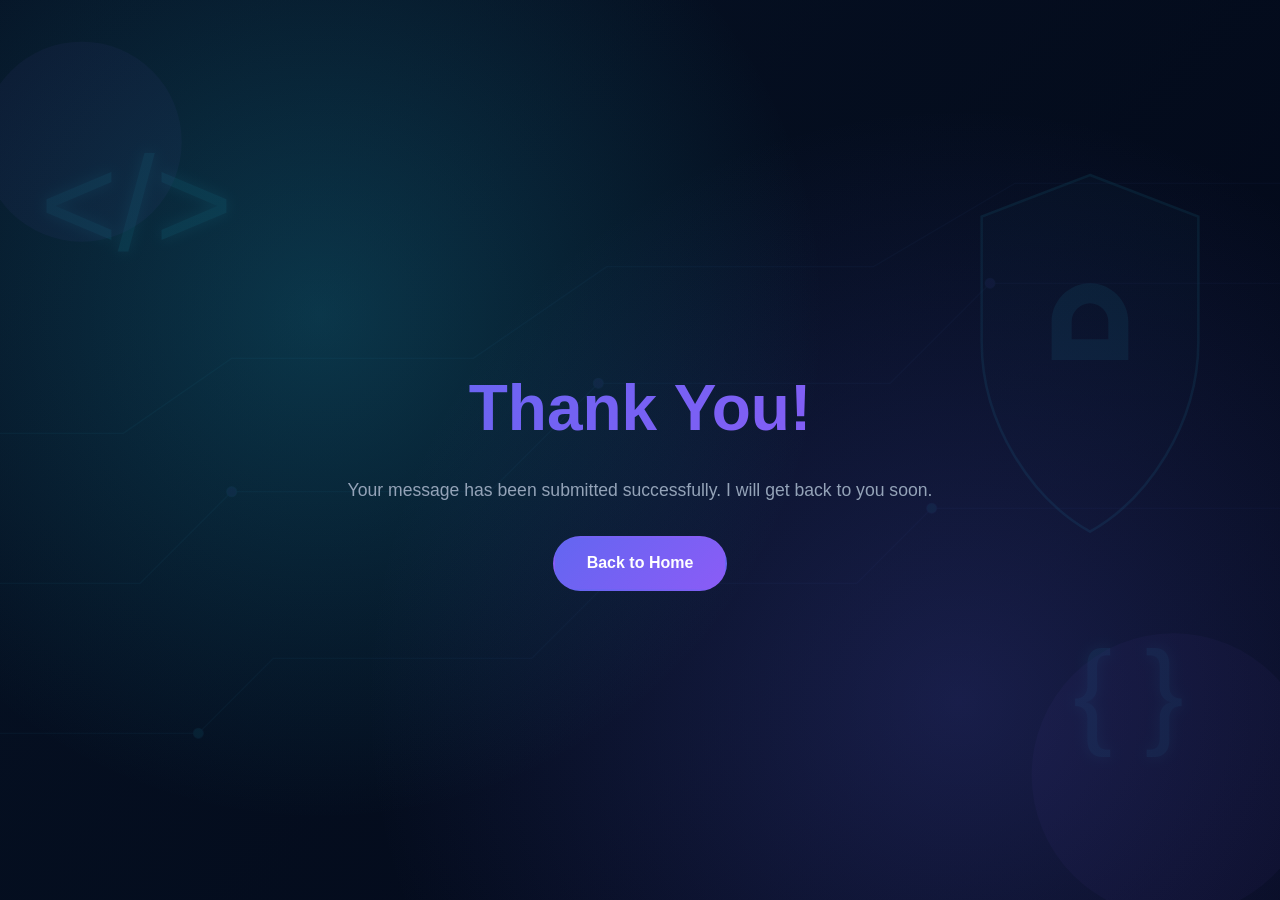
<file: thank-you.html>
<!DOCTYPE html>
<html lang="en">
<head>
  <meta charset="UTF-8">
  <meta name="viewport" content="width=device-width, initial-scale=1.0">
  <title>Thank You - Md. Robiul Islam</title>
  <link rel="stylesheet" href="styles.css">
</head>
<body>
  <section class="hero thank-you-section">
    <div class="hero-content">
      <h1>Thank You!</h1>
      <p class="hero-description">Your message has been submitted successfully. I will get back to you soon.</p>
      <div class="hero-buttons">
        <a href="index.html#home" class="btn btn-primary">Back to Home</a>
      </div>
    </div>
  </section>
</body>
</html>
</file>
<file: styles.css>
/* ==================== */
/* CSS Reset & Variables */
/* ==================== */
* {
  margin: 0;
  padding: 0;
  box-sizing: border-box;
}

:root {
  --primary-color: #6366f1;
  --secondary-color: #8b5cf6;
  --dark-bg: #0f172a;
  --darker-bg: #020617;
  --light-bg: #1e293b;
  --text-primary: #f8fafc;
  --text-secondary: #cbd5e1;
  --text-muted: #94a3b8;
  --accent: #22d3ee;
  --success: #10b981;
  --card-bg: #1e293b;
  --gradient: linear-gradient(135deg, var(--primary-color), var(--secondary-color));
  --transition: all 0.3s ease;
}

html {
  scroll-behavior: smooth;
}

body {
  font-family: 'Segoe UI', Tahoma, Geneva, Verdana, sans-serif;
  background-color: var(--dark-bg);
  color: var(--text-primary);
  line-height: 1.6;
  overflow-x: hidden;
}

img,
video {
  max-width: 100%;
  height: auto;
}

section {
  scroll-margin-top: 90px;
}

body.light-mode {
  --dark-bg: #dbe4ef;
  --darker-bg: #cbd6e4;
  --light-bg: #eef3f9;
  --text-primary: #0b1220;
  --text-secondary: #1f2a3d;
  --text-muted: #334155;
  --card-bg: #e9eff7;
}

.container {
  max-width: 1200px;
  margin: 0 auto;
  width: 100%;
  padding: 0 clamp(1rem, 3vw, 2rem);
}

/* ==================== */
/* Navigation */
/* ==================== */
.navbar {
  position: fixed;
  top: 0;
  width: 100%;
  background: rgba(15, 23, 42, 0.95);
  -webkit-backdrop-filter: blur(10px);
  backdrop-filter: blur(10px);
  z-index: 1000;
  padding: 1rem 0;
  box-shadow: 0 4px 6px rgba(0, 0, 0, 0.1);
}

.navbar .container {
  display: flex;
  justify-content: flex-start;
  align-items: center;
  gap: 1rem;
  min-width: 0;
}

.logo {
  display: flex;
  align-items: center;
  gap: 0.7rem;
  flex-shrink: 0;
}

.logo-avatar {
  width: 40px;
  height: 40px;
  border-radius: 50%;
  object-fit: cover;
  border: 2px solid rgba(99, 102, 241, 0.5);
  box-shadow: 0 0 14px rgba(99, 102, 241, 0.2);
}

.logo h2 {
  background: var(--gradient);
  -webkit-background-clip: text;
  -webkit-text-fill-color: transparent;
  background-clip: text;
  font-size: clamp(1.2rem, 1.7vw, 1.5rem);
  margin: 0;
  white-space: nowrap;
}

.nav-menu {
  display: flex;
  list-style: none;
  gap: clamp(0.75rem, 1.25vw, 2rem);
  margin-left: auto;
  flex-wrap: nowrap;
  min-width: 0;
}

.nav-link {
  color: var(--text-secondary);
  text-decoration: none;
  font-weight: 500;
  transition: var(--transition);
  position: relative;
  display: inline-flex;
  align-items: center;
  white-space: nowrap;
  font-size: 0.98rem;
}

.nav-link::after {
  content: '';
  position: absolute;
  bottom: -5px;
  left: 0;
  width: 0;
  height: 2px;
  background: var(--gradient);
  transition: var(--transition);
}

.nav-link:hover {
  color: var(--text-primary);
}

.nav-link:hover::after {
  width: 100%;
}

.hamburger {
  display: none;
  flex-direction: column;
  cursor: pointer;
}

.hamburger .bar {
  width: 25px;
  height: 3px;
  background: var(--text-primary);
  margin: 3px 0;
  transition: var(--transition);
}

.theme-toggle {
  width: 42px;
  height: 42px;
  border-radius: 50%;
  border: 1px solid rgba(99, 102, 241, 0.45);
  background: rgba(99, 102, 241, 0.12);
  color: var(--text-primary);
  cursor: pointer;
  transition: var(--transition);
  display: flex;
  align-items: center;
  justify-content: center;
  margin-left: 0.75rem;
  flex-shrink: 0;
}

.theme-toggle:hover {
  transform: translateY(-2px);
  border-color: var(--primary-color);
  box-shadow: 0 8px 16px rgba(99, 102, 241, 0.2);
}

body.light-mode .navbar {
  background: rgba(255, 255, 255, 0.9);
}

body.light-mode .skills {
  background: linear-gradient(180deg, #edf3fb 0%, #dbe5f3 100%);
}

body.light-mode .skills-tabs {
  background: rgba(255, 255, 255, 0.78);
  border-color: rgba(95, 125, 255, 0.35);
  box-shadow: 0 6px 16px rgba(15, 23, 42, 0.08);
}

body.light-mode .skills-tab {
  color: #2a3852;
}

body.light-mode .skills-tab:hover {
  color: #132039;
  background: rgba(95, 125, 255, 0.08);
}

body.light-mode .skills-tab.active {
  color: #ffffff;
  background: linear-gradient(135deg, #5865f2, #7c6bff);
  box-shadow: 0 8px 18px rgba(88, 101, 242, 0.28);
}

body.light-mode .skill-hex {
  background: linear-gradient(160deg, #f8fbff 0%, #e7eef8 100%);
  border: 3px solid #7c3aed;
  box-shadow: 0 8px 18px rgba(15, 23, 42, 0.1);
}

body.light-mode .skill-hex i {
  color: #5064d9;
}

body.light-mode .skill-item p {
  color: #16233d;
}

/* White simpleicons need dark rendering on light backgrounds. */
body.light-mode .skill-logo[alt="Vercel logo"],
body.light-mode .skill-logo[alt="Copilot logo"] {
  filter: brightness(0) saturate(100%);
}

body.light-mode .skill-item:hover .skill-hex {
  border-color: #5b21b6;
  box-shadow: 0 12px 24px rgba(88, 101, 242, 0.22);
}

body.light-mode .experience {
  background:
    radial-gradient(circle at 12% 16%, rgba(14, 165, 233, 0.13), transparent 38%),
    radial-gradient(circle at 88% 86%, rgba(99, 102, 241, 0.1), transparent 42%),
    #eaf1fb;
}

body.light-mode .experience-item {
  background: linear-gradient(160deg, rgba(255, 255, 255, 0.96), rgba(241, 246, 255, 0.9));
  border-color: rgba(99, 102, 241, 0.24);
}

body.light-mode .experience-item::before {
  box-shadow: 0 0 0 4px #eaf1fb, 0 0 18px rgba(79, 70, 229, 0.24);
}

body.light-mode .experience-status {
  color: #0f172a;
}

body.light-mode .experience-company {
  color: #4f46e5;
}

body.light-mode .experience-stack span {
  color: #1e293b;
  background: rgba(99, 102, 241, 0.14);
  border-color: rgba(79, 70, 229, 0.3);
}

body.light-mode .hero {
  color: #f8fafc;
}

body.light-mode .hero .hero-subtitle,
body.light-mode .hero .role-prefix {
  color: #dbe7ff;
}

body.light-mode .hero .hero-description {
  color: #b8c7df;
}

body.light-mode .hero .scroll-down a {
  color: #dbe7ff;
}

body.light-mode .hero .social-links a {
  background: rgba(15, 23, 42, 0.58);
  color: #e7eefc;
}

/* ==================== */
/* Hero Section */
/* ==================== */
.hero {
  min-height: 100vh;
  display: flex;
  align-items: center;
  justify-content: center;
  position: relative;
  background:
    linear-gradient(135deg, rgba(6, 19, 37, 0.68) 0%, rgba(2, 6, 23, 0.74) 100%),
    url('images/hero-bg.svg') center/cover no-repeat;
  padding-top: 80px;
}

.thank-you-section {
  min-height: 100vh;
}

.hero::before {
  content: '';
  position: absolute;
  top: 0;
  left: 0;
  width: 100%;
  height: 100%;
  background:
    radial-gradient(circle at 25% 35%, rgba(34, 211, 238, 0.2), transparent 45%),
    radial-gradient(circle at 75% 78%, rgba(99, 102, 241, 0.22), transparent 50%);
}

.hero-content {
  text-align: center;
  z-index: 1;
}

.hero-content h1 {
  font-size: clamp(2.5rem, 6vw, 4rem);
  margin-bottom: 1rem;
  background: var(--gradient);
  -webkit-background-clip: text;
  -webkit-text-fill-color: transparent;
  background-clip: text;
}

.glitch {
  position: relative;
  animation: glitch 3s infinite;
}

@keyframes glitch {
  0%, 90%, 100% {
    transform: translateX(0);
  }
  92% {
    transform: translateX(-2px);
  }
  94% {
    transform: translateX(2px);
  }
}

.hero-subtitle {
  font-size: clamp(1.2rem, 3vw, 1.8rem);
  color: var(--text-secondary);
  margin-bottom: 1rem;
  min-height: 2.5rem;
  display: flex;
  align-items: center;
  justify-content: center;
  flex-wrap: wrap;
}

.role-prefix {
  margin-right: 0.3rem;
}

.dynamic-role {
  color: var(--accent);
  font-weight: 700;
  display: inline-block;
  min-width: min(280px, 100%);
  max-width: 100%;
  text-align: left;
}

.dynamic-role::after {
  content: '|';
  margin-left: 2px;
  animation: blink 0.7s infinite;
  color: var(--primary-color);
}

@keyframes blink {
  0%, 50% {
    opacity: 1;
  }
  51%, 100% {
    opacity: 0;
  }
}

.hero-description {
  font-size: 1.1rem;
  color: var(--text-muted);
  margin-bottom: 2rem;
  max-width: 600px;
  margin-left: auto;
  margin-right: auto;
}

.hero-buttons {
  display: flex;
  gap: 1rem;
  justify-content: center;
  margin-bottom: 2rem;
  flex-wrap: wrap;
}

.btn {
  padding: 0.8rem 2rem;
  border-radius: 50px;
  text-decoration: none;
  font-weight: 600;
  transition: var(--transition);
  display: inline-block;
  border: 2px solid transparent;
}

.btn-primary {
  background: var(--gradient);
  color: white;
}

.btn-primary:hover {
  transform: translateY(-3px);
  box-shadow: 0 10px 20px rgba(99, 102, 241, 0.3);
}

.btn-secondary {
  border: 2px solid var(--primary-color);
  color: var(--primary-color);
}

.btn-secondary:hover {
  background: var(--primary-color);
  color: white;
  transform: translateY(-3px);
}

.social-links {
  display: flex;
  gap: 1.5rem;
  justify-content: center;
}

.social-links a {
  width: 50px;
  height: 50px;
  border-radius: 50%;
  background: var(--light-bg);
  display: flex;
  align-items: center;
  justify-content: center;
  color: var(--text-secondary);
  font-size: 1.3rem;
  transition: var(--transition);
}

.social-links a:hover {
  background: var(--gradient);
  color: white;
  transform: translateY(-5px);
}

.scroll-down {
  position: absolute;
  bottom: 2rem;
  left: 50%;
  transform: translateX(-50%);
  animation: bounce 2s infinite;
}

.scroll-down a {
  color: var(--text-muted);
  font-size: 2rem;
}

@keyframes bounce {
  0%, 20%, 50%, 80%, 100% {
    transform: translateX(-50%) translateY(0);
  }
  40% {
    transform: translateX(-50%) translateY(-10px);
  }
  60% {
    transform: translateX(-50%) translateY(-5px);
  }
}

/* ==================== */
/* About Section */
/* ==================== */
.about {
  padding: 5rem 0;
  background: var(--darker-bg);
}

.section-title {
  font-size: clamp(2rem, 4vw, 3rem);
  text-align: center;
  margin-bottom: 3rem;
  position: relative;
}

.section-title::after {
  content: '';
  position: absolute;
  bottom: -10px;
  left: 50%;
  transform: translateX(-50%);
  width: 100px;
  height: 4px;
  background: var(--gradient);
  border-radius: 2px;
}

.about-content {
  display: grid;
  grid-template-columns: 1fr 2fr;
  gap: 3rem;
  align-items: center;
}

.about-image {
  display: flex;
  justify-content: center;
}

.profile-photo {
  width: 300px;
  height: 300px;
  border-radius: 50%;
  object-fit: cover;
  object-position: center 30%;
  border: 4px solid rgba(99, 102, 241, 0.35);
  box-shadow: 0 10px 30px rgba(99, 102, 241, 0.3);
}

.image-placeholder {
  width: 300px;
  height: 300px;
  border-radius: 50%;
  background: var(--gradient);
  display: flex;
  align-items: center;
  justify-content: center;
  font-size: 8rem;
  color: white;
  box-shadow: 0 10px 30px rgba(99, 102, 241, 0.3);
}

.about-text h3 {
  font-size: 1.8rem;
  margin-bottom: 1rem;
  color: var(--text-primary);
}

.about-dynamic-role {
  background: var(--gradient);
  -webkit-background-clip: text;
  -webkit-text-fill-color: transparent;
  background-clip: text;
  font-weight: 700;
  display: inline-block;
  min-width: min(280px, 100%);
  max-width: 100%;
}

.about-dynamic-role::after {
  content: '|';
  margin-left: 2px;
  animation: blink 0.7s infinite;
  background: var(--gradient);
  -webkit-background-clip: text;
  -webkit-text-fill-color: transparent;
  background-clip: text;
}

.about-text p {
  color: var(--text-secondary);
  margin-bottom: 1rem;
  line-height: 1.8;
}

.about-info {
  display: flex;
  gap: 2rem;
  margin: 2rem 0;
  flex-wrap: wrap;
}

.info-item {
  display: flex;
  align-items: center;
  gap: 0.5rem;
  color: var(--text-muted);
}

.info-item i {
  color: var(--primary-color);
}

.info-item.achievement {
  background: rgba(99, 102, 241, 0.1);
  padding: 0.5rem 1rem;
  border-radius: 20px;
  border: 1px solid rgba(99, 102, 241, 0.3);
}

.info-item.achievement i {
  color: var(--accent);
}

.info-item.achievement span {
  color: var(--text-primary);
  font-weight: 600;
}

.tryhackme-badge-container {
  margin: 1.5rem 0 1rem 0;
  padding: 1rem 1rem 0.5rem 1rem;
  background: var(--card-bg);
  border-radius: 12px;
  border: 1px solid rgba(99, 102, 241, 0.2);
  transition: var(--transition);
}

.tryhackme-badge-container:hover {
  border-color: var(--primary-color);
  box-shadow: 0 8px 20px rgba(99, 102, 241, 0.15);
}

.tryhackme-text {
  display: flex;
  align-items: center;
  gap: 0.5rem;
  margin-bottom: 0.8rem;
  color: var(--text-primary);
  font-weight: 600;
  font-size: 0.95rem;
}

.tryhackme-text i {
  color: var(--accent);
  font-size: 1.1rem;
}

.tryhackme-badge {
  display: flex;
  justify-content: center;
  align-items: center;
  max-width: 400px;
  margin: 0 auto;
}

.tryhackme-badge iframe {
  max-width: 100%;
  width: 100%;
  min-height: 180px;
  border: none;
}

.about-buttons {
  display: flex;
  align-items: center;
  gap: 1rem;
  flex-wrap: wrap;
}

/* ==================== */
/* Experience Section */
/* ==================== */
.experience {
  padding: 5rem 0;
  background:
    radial-gradient(circle at 12% 16%, rgba(34, 211, 238, 0.12), transparent 38%),
    radial-gradient(circle at 88% 86%, rgba(99, 102, 241, 0.12), transparent 42%),
    var(--dark-bg);
  position: relative;
  overflow: hidden;
}

.experience-intro {
  max-width: 760px;
  margin: -1.3rem auto 2rem;
  text-align: center;
  color: var(--text-secondary);
  line-height: 1.8;
}

.experience-list {
  display: grid;
  grid-template-columns: 1fr;
  gap: 1.75rem;
  max-width: 900px;
  margin: 0 auto;
  position: relative;
  padding-left: 2.25rem;
}

.experience-list::before {
  content: '';
  position: absolute;
  left: 0.85rem;
  top: 0.35rem;
  bottom: 0.35rem;
  width: 2px;
  background: linear-gradient(180deg, rgba(34, 211, 238, 0.75), rgba(99, 102, 241, 0.75));
  border-radius: 2px;
}

.experience-item {
  background: linear-gradient(160deg, rgba(30, 41, 59, 0.86), rgba(30, 41, 59, 0.7));
  border: 1px solid rgba(99, 102, 241, 0.28);
  border-left: none;
  border-radius: 16px;
  padding: 1.35rem 1.35rem 1.2rem;
  transition: var(--transition);
  position: relative;
  -webkit-backdrop-filter: blur(4px);
  backdrop-filter: blur(4px);
}

.experience-item::before {
  content: '';
  position: absolute;
  left: -1.9rem;
  top: 1.3rem;
  width: 14px;
  height: 14px;
  border-radius: 50%;
  background: linear-gradient(135deg, var(--accent), var(--primary-color));
  box-shadow: 0 0 0 4px rgba(15, 23, 42, 0.9), 0 0 18px rgba(34, 211, 238, 0.45);
}

.experience-item:hover {
  transform: translateY(-6px);
  border-color: rgba(34, 211, 238, 0.55);
  box-shadow: 0 14px 30px rgba(34, 211, 238, 0.14);
}

.experience-item-head {
  display: flex;
  align-items: center;
  justify-content: space-between;
  gap: 0.8rem;
  margin-bottom: 0.7rem;
}

.experience-year {
  display: inline-block;
  margin-bottom: 0;
  padding: 0.25rem 0.72rem;
  border-radius: 20px;
  font-size: 0.82rem;
  font-weight: 700;
  letter-spacing: 0.02em;
  color: var(--accent);
  background: rgba(34, 211, 238, 0.15);
  border: 1px solid rgba(34, 211, 238, 0.3);
}

.experience-status {
  padding: 0.2rem 0.68rem;
  border-radius: 999px;
  font-size: 0.78rem;
  font-weight: 700;
  color: #e2e8f0;
  background: linear-gradient(135deg, rgba(16, 185, 129, 0.45), rgba(34, 197, 94, 0.3));
  border: 1px solid rgba(74, 222, 128, 0.45);
}

.experience-item h3 {
  color: var(--text-primary);
  margin-bottom: 0.35rem;
  font-size: 1.25rem;
}

.experience-company {
  color: #a5b4fc;
  font-weight: 600;
  margin-bottom: 0.55rem;
  display: flex;
  align-items: center;
  gap: 0.5rem;
}

.experience-company i {
  color: var(--accent);
}

.experience-meta {
  color: var(--text-muted);
  font-size: 0.92rem;
  display: flex;
  align-items: center;
  flex-wrap: wrap;
  gap: 0.45rem;
  margin-bottom: 0.75rem;
}

.experience-meta i {
  color: var(--accent);
}

.experience-details {
  color: var(--text-secondary);
  margin-bottom: 0.95rem;
  line-height: 1.75;
}

.experience-highlights {
  margin-left: 0;
  list-style: none;
  color: var(--text-secondary);
}

.experience-highlights li {
  display: flex;
  align-items: flex-start;
  gap: 0.55rem;
}

.experience-highlights li i {
  margin-top: 0.2rem;
  color: #22c55e;
}

.experience-highlights li + li {
  margin-top: 0.4rem;
}

.experience-stack {
  margin-top: 0.95rem;
  display: flex;
  flex-wrap: wrap;
  gap: 0.45rem;
}

.experience-stack span {
  font-size: 0.78rem;
  font-weight: 600;
  color: #dbeafe;
  background: rgba(99, 102, 241, 0.24);
  border: 1px solid rgba(129, 140, 248, 0.45);
  border-radius: 999px;
  padding: 0.24rem 0.68rem;
}

/* ==================== */
/* Education Section */
/* ==================== */
.education {
  padding: 5rem 0;
  background: var(--dark-bg);
}

.education-list {
  display: grid;
  grid-template-columns: 1fr;
  gap: 1.5rem;
  max-width: 900px;
  margin: 0 auto;
}

.education-item {
  background: var(--card-bg);
  border: 1px solid transparent;
  border-left: 4px solid var(--primary-color);
  border-radius: 12px;
  padding: 1.5rem;
  transition: var(--transition);
}

.education-item:hover {
  transform: translateY(-4px);
  border-color: var(--primary-color);
  box-shadow: 0 12px 25px rgba(99, 102, 241, 0.18);
}

.education-year {
  display: inline-block;
  margin-bottom: 0.6rem;
  padding: 0.2rem 0.7rem;
  border-radius: 20px;
  font-size: 0.85rem;
  color: var(--primary-color);
  background: rgba(99, 102, 241, 0.15);
}

.education-item h3 {
  color: var(--text-primary);
  margin-bottom: 0.3rem;
}

.education-institute {
  color: var(--accent);
  font-weight: 600;
  margin-bottom: 0.4rem;
}

.education-details {
  color: var(--text-secondary);
}

/* ==================== */
/* Certifications Section */
/* ==================== */
.certifications {
  padding: 5rem 0;
  background: var(--darker-bg);
}

.certifications-grid {
  display: grid;
  grid-template-columns: repeat(auto-fit, minmax(280px, 1fr));
  gap: 1.5rem;
}

.certification-group + .certification-group {
  margin-top: 2.2rem;
}

.certification-group-title {
  color: var(--text-primary);
  font-size: 1.35rem;
  margin-bottom: 1rem;
  position: relative;
  padding-left: 0.8rem;
}

.certification-group-title::before {
  content: '';
  position: absolute;
  left: 0;
  top: 0.2rem;
  width: 4px;
  height: 1.1rem;
  border-radius: 3px;
  background: var(--gradient);
}

.certification-item {
  background: var(--card-bg);
  border: 1px solid rgba(99, 102, 241, 0.2);
  border-radius: 14px;
  padding: 1.4rem;
  transition: var(--transition);
}

.certification-item:hover {
  transform: translateY(-5px);
  border-color: var(--primary-color);
  box-shadow: 0 12px 24px rgba(99, 102, 241, 0.16);
}

.certification-badge {
  display: inline-block;
  font-size: 0.8rem;
  font-weight: 700;
  color: var(--accent);
  background: rgba(34, 211, 238, 0.12);
  border: 1px solid rgba(34, 211, 238, 0.3);
  border-radius: 999px;
  padding: 0.2rem 0.6rem;
  margin-bottom: 0.7rem;
}

.certification-item h3 {
  color: var(--text-primary);
  margin-bottom: 0.35rem;
  font-size: 1.08rem;
}

.certification-meta {
  color: var(--primary-color);
  font-weight: 600;
  margin-bottom: 0.5rem;
}

.certification-details {
  color: var(--text-secondary);
}

.certification-actions {
  display: flex;
  flex-wrap: wrap;
  gap: 0.55rem;
  margin-top: 1rem;
}

.certification-link {
  display: inline-flex;
  align-items: center;
  gap: 0.35rem;
  text-decoration: none;
  font-size: 0.85rem;
  font-weight: 600;
  color: var(--text-primary);
  background: rgba(99, 102, 241, 0.12);
  border: 1px solid rgba(99, 102, 241, 0.3);
  border-radius: 999px;
  padding: 0.35rem 0.7rem;
  transition: var(--transition);
}

.certification-link:hover {
  border-color: var(--primary-color);
  transform: translateY(-1px);
}

.certification-link.verify {
  background: rgba(34, 211, 238, 0.12);
  border-color: rgba(34, 211, 238, 0.35);
}

/* ==================== */
/* Volunteering Section */
/* ==================== */
.volunteering {
  padding: 5rem 0;
  background:
    radial-gradient(circle at 15% 20%, rgba(16, 185, 129, 0.12), transparent 40%),
    radial-gradient(circle at 85% 80%, rgba(34, 211, 238, 0.1), transparent 45%),
    var(--dark-bg);
}

.volunteering-grid {
  display: grid;
  grid-template-columns: repeat(auto-fit, minmax(280px, 1fr));
  gap: 1.5rem;
}

.volunteering-item {
  background: var(--card-bg);
  border: 1px solid rgba(16, 185, 129, 0.28);
  border-radius: 14px;
  padding: 1.4rem;
  transition: var(--transition);
}

.volunteering-item:hover {
  transform: translateY(-5px);
  border-color: rgba(16, 185, 129, 0.6);
  box-shadow: 0 12px 24px rgba(16, 185, 129, 0.14);
}

.volunteering-badge {
  display: inline-block;
  font-size: 0.8rem;
  font-weight: 700;
  color: #22c55e;
  background: rgba(34, 197, 94, 0.12);
  border: 1px solid rgba(34, 197, 94, 0.3);
  border-radius: 999px;
  padding: 0.2rem 0.6rem;
  margin-bottom: 0.7rem;
}

.volunteering-item h3 {
  color: var(--text-primary);
  margin-bottom: 0.35rem;
  font-size: 1.08rem;
}

.volunteering-meta {
  color: #22c55e;
  font-weight: 600;
  margin-bottom: 0.5rem;
}

.volunteering-details {
  color: var(--text-secondary);
}

.volunteering-actions {
  display: flex;
  flex-wrap: wrap;
  gap: 0.55rem;
  margin-top: 1rem;
}

.volunteering-link {
  display: inline-flex;
  align-items: center;
  gap: 0.35rem;
  text-decoration: none;
  font-size: 0.85rem;
  font-weight: 600;
  color: var(--text-primary);
  background: rgba(16, 185, 129, 0.12);
  border: 1px solid rgba(16, 185, 129, 0.35);
  border-radius: 999px;
  padding: 0.35rem 0.7rem;
  transition: var(--transition);
}

.volunteering-link:hover {
  border-color: #10b981;
  transform: translateY(-1px);
}

.volunteering-link.verify {
  background: rgba(34, 211, 238, 0.12);
  border-color: rgba(34, 211, 238, 0.35);
}

/* ==================== */
/* Skills Section */
/* ==================== */
.skills {
  padding: 5rem 0;
  background: linear-gradient(180deg, rgba(30, 41, 59, 0.35), rgba(15, 23, 42, 0.95));
}

.skills-tabs {
  max-width: 980px;
  width: 100%;
  margin: 0 auto 2.5rem;
  display: flex;
  flex-wrap: wrap;
  align-items: center;
  justify-content: center;
  gap: 0.4rem;
  padding: 0.4rem;
  border: 1px solid rgba(34, 211, 238, 0.45);
  border-radius: 20px;
  background: rgba(30, 41, 59, 0.6);
}

.skills-tab {
  border: none;
  background: transparent;
  color: var(--text-secondary);
  font: inherit;
  font-weight: 600;
  padding: 0.55rem 0.95rem;
  border-radius: 999px;
  cursor: pointer;
  transition: var(--transition);
}

.skills-tab.active {
  background: var(--gradient);
  color: white;
  box-shadow: 0 0 0 1px rgba(255, 255, 255, 0.12) inset;
}

.skills-tab:hover {
  color: white;
}

.skills-grid {
  display: grid;
  grid-template-columns: repeat(auto-fit, minmax(160px, 1fr));
  gap: 2.2rem;
  justify-items: center;
}

.skill-item {
  display: flex;
  flex-direction: column;
  align-items: center;
  gap: 0.7rem;
}

.skill-item.hidden {
  display: none;
}

.skill-hex {
  width: 165px;
  height: 180px;
  display: flex;
  align-items: center;
  justify-content: center;
  clip-path: polygon(50% 0%, 93% 25%, 93% 75%, 50% 100%, 7% 75%, 7% 25%);
  background: rgba(30, 41, 59, 0.62);
  border: 1px solid rgba(34, 211, 238, 0.45);
  box-shadow: 0 6px 18px rgba(2, 6, 23, 0.35);
  transition: var(--transition);
}

.skill-hex i {
  font-size: 3rem;
  color: var(--accent);
}

.skill-logo {
  width: 56px;
  height: 56px;
  object-fit: contain;
}

.skill-item p {
  color: var(--text-primary);
  font-weight: 600;
  text-align: center;
}

.skill-item:hover .skill-hex {
  transform: translateY(-8px);
  border-color: rgba(34, 211, 238, 0.8);
  box-shadow: 0 10px 28px rgba(34, 211, 238, 0.24);
}

/* ==================== */
/* Projects Section */
/* ==================== */
.projects {
  padding: 5rem 0;
  background: var(--darker-bg);
}

.projects-grid {
  display: grid;
  grid-template-columns: repeat(auto-fit, minmax(260px, 1fr));
  gap: 2rem;
}

.project-card {
  background: var(--card-bg);
  border-radius: 15px;
  overflow: hidden;
  transition: var(--transition);
  border: 1px solid transparent;
}

.project-card:hover {
  transform: translateY(-10px);
  border-color: var(--primary-color);
  box-shadow: 0 15px 40px rgba(99, 102, 241, 0.2);
}

.project-image {
  position: relative;
  height: 250px;
  overflow: hidden;
}

.project-photo {
  width: 100%;
  height: 100%;
  object-fit: cover;
}

.project-image .image-placeholder {
  width: 100%;
  height: 100%;
  background: linear-gradient(135deg, #667eea 0%, #764ba2 100%);
  display: flex;
  align-items: center;
  justify-content: center;
  font-size: 4rem;
  color: white;
}

.project-overlay {
  position: absolute;
  top: 0;
  left: 0;
  width: 100%;
  height: 100%;
  background: rgba(99, 102, 241, 0.9);
  display: flex;
  gap: 1rem;
  align-items: center;
  justify-content: center;
  opacity: 0;
  transition: var(--transition);
}

.project-card:hover .project-overlay {
  opacity: 1;
}

.project-link {
  width: 50px;
  height: 50px;
  background: white;
  border-radius: 50%;
  display: flex;
  align-items: center;
  justify-content: center;
  color: var(--primary-color);
  transition: var(--transition);
}

.project-link:hover {
  transform: scale(1.1);
}

.project-info {
  padding: 1.5rem;
}

.project-info h3 {
  margin-bottom: 0.5rem;
  color: var(--text-primary);
}

.project-info p {
  color: var(--text-secondary);
  margin-bottom: 1rem;
  line-height: 1.6;
}

.project-tags {
  display: flex;
  gap: 0.5rem;
  flex-wrap: wrap;
}

.tag {
  padding: 0.3rem 0.8rem;
  background: rgba(99, 102, 241, 0.2);
  color: var(--primary-color);
  border-radius: 20px;
  font-size: 0.85rem;
  overflow-wrap: anywhere;
}

/* ==================== */
/* Contact Section */
/* ==================== */
.contact {
  padding: 5rem 0;
  background: var(--dark-bg);
}

.contact-content {
  display: grid;
  grid-template-columns: 1fr 1fr;
  gap: 3rem;
}

.contact-info h3 {
  font-size: 1.8rem;
  margin-bottom: 1rem;
  color: var(--text-primary);
}

.contact-info p {
  color: var(--text-secondary);
  line-height: 1.8;
  margin-bottom: 2rem;
}

.contact-details {
  display: flex;
  flex-direction: column;
  gap: 1.5rem;
}

.contact-item {
  display: flex;
  gap: 1rem;
  align-items: flex-start;
}

.contact-item i {
  font-size: 1.5rem;
  color: var(--primary-color);
  margin-top: 0.2rem;
}

.contact-item h4 {
  color: var(--text-primary);
  margin-bottom: 0.3rem;
}

.contact-item p {
  color: var(--text-muted);
  margin: 0;
  overflow-wrap: anywhere;
}

.experience-year,
.experience-meta,
.certification-link,
.volunteering-link {
  overflow-wrap: anywhere;
}

.contact-form {
  display: flex;
  flex-direction: column;
  gap: 1.5rem;
}

.form-group {
  display: flex;
  flex-direction: column;
}

.form-group input,
.form-group textarea {
  padding: 1rem;
  background: var(--card-bg);
  border: 2px solid transparent;
  border-radius: 10px;
  color: var(--text-primary);
  font-family: inherit;
  transition: var(--transition);
}

.form-group input:focus,
.form-group textarea:focus {
  outline: none;
  border-color: var(--primary-color);
}

.form-group textarea {
  resize: vertical;
}

/* ==================== */
/* Footer */
/* ==================== */
.footer {
  padding: 2rem 0;
  background: var(--darker-bg);
  border-top: 1px solid var(--light-bg);
}

.footer-content {
  display: flex;
  justify-content: space-between;
  align-items: center;
  flex-wrap: wrap;
  gap: 1rem;
}

.footer-content p {
  color: var(--text-muted);
}

.footer-links {
  display: flex;
  gap: 1rem;
}

.footer-links a {
  color: var(--text-muted);
  font-size: 1.5rem;
  transition: var(--transition);
}

.footer-links a:hover {
  color: var(--primary-color);
}

/* ==================== */
/* Responsive Design */
/* ==================== */
@media (max-width: 1200px) and (min-width: 769px) {
  .logo h2 {
    font-size: 1.25rem;
  }

  .nav-menu {
    gap: 0.85rem;
  }

  .nav-link {
    font-size: 0.92rem;
  }
}

@media (max-width: 1024px) {
  .hamburger {
    display: flex;
  }

  .theme-toggle {
    margin-left: auto;
    margin-right: 0.75rem;
  }

  .logo-avatar {
    width: 36px;
    height: 36px;
  }

  .logo h2 {
    font-size: 1.15rem;
  }

  .nav-menu {
    position: fixed;
    left: -100%;
    top: 72px;
    flex-direction: column;
    background: var(--dark-bg);
    width: 100%;
    max-height: calc(100vh - 72px);
    overflow-y: auto;
    text-align: center;
    transition: 0.3s;
    padding: 1.25rem 1rem 2rem;
    gap: 0.95rem;
  }

  .nav-menu.active {
    left: 0;
  }

  .nav-link {
    font-size: 1rem;
  }

  body.nav-open {
    overflow: hidden;
  }
}

@media (max-width: 768px) {
  .hamburger {
    display: flex;
  }

  .theme-toggle {
    margin-left: auto;
    margin-right: 1rem;
  }

  .logo-avatar {
    width: 34px;
    height: 34px;
  }

  .logo h2 {
    font-size: 1.2rem;
  }

  .hero {
    padding: 88px 0.75rem 2.5rem;
  }

  .hero-content {
    width: 100%;
  }

  .dynamic-role,
  .about-dynamic-role {
    min-width: 0;
    text-align: center;
  }

  .hero-description {
    padding: 0 0.4rem;
  }

  .nav-menu {
    position: fixed;
    left: -100%;
    top: 70px;
    flex-direction: column;
    background: var(--dark-bg);
    width: 100%;
    text-align: center;
    transition: 0.3s;
    padding: 2rem 0;
    gap: 1rem;
  }

  .nav-menu.active {
    left: 0;
  }

  .about-content {
    grid-template-columns: 1fr;
  }

  .image-placeholder {
    width: 200px;
    height: 200px;
    font-size: 5rem;
  }

  .profile-photo {
    width: 220px;
    height: 220px;
  }

  .experience-list {
    padding-left: 1.8rem;
  }

  .experience-item::before {
    left: -1.52rem;
  }

  .experience-item-head {
    flex-wrap: wrap;
  }

  .contact-content {
    grid-template-columns: 1fr;
  }

  .skills-tabs {
    max-width: 100%;
    flex-wrap: wrap;
    border-radius: 16px;
    justify-content: center;
  }

  .skill-hex {
    width: 145px;
    height: 160px;
  }

  .hero-buttons {
    flex-direction: column;
    align-items: center;
  }

  .btn {
    width: min(200px, 100%);
    text-align: center;
  }

  .footer-content {
    justify-content: center;
    text-align: center;
  }
}

@media (max-width: 480px) {
  .container {
    padding: 0 1rem;
  }

  .section-title {
    margin-bottom: 2.35rem;
  }

  .hero {
    min-height: 0;
    padding-top: 94px;
    padding-bottom: 3rem;
  }

  .hero-buttons {
    width: 100%;
  }

  .hero-subtitle {
    min-height: 2rem;
  }

  .project-image {
    height: 210px;
  }

  .social-links a {
    width: 40px;
    height: 40px;
    font-size: 1rem;
  }

  .projects-grid,
  .skills-grid {
    grid-template-columns: 1fr;
  }

  .experience-list {
    padding-left: 0;
  }

  .experience-list::before {
    display: none;
  }

  .experience-item::before {
    display: none;
  }

  .skills-tab {
    padding: 0.55rem 0.95rem;
    font-size: 0.9rem;
  }

  .skill-hex {
    width: 130px;
    height: 145px;
  }
}

/* ==================== */
/* Animations */
/* ==================== */
.fade-in {
  opacity: 0;
  animation: fadeIn 1s forwards;
}

@keyframes fadeIn {
  to {
    opacity: 1;
  }
}

.slide-up {
  transform: translateY(50px);
  opacity: 0;
  animation: slideUp 0.8s forwards;
}

@keyframes slideUp {
  to {
    transform: translateY(0);
    opacity: 1;
  }
}
</file>
